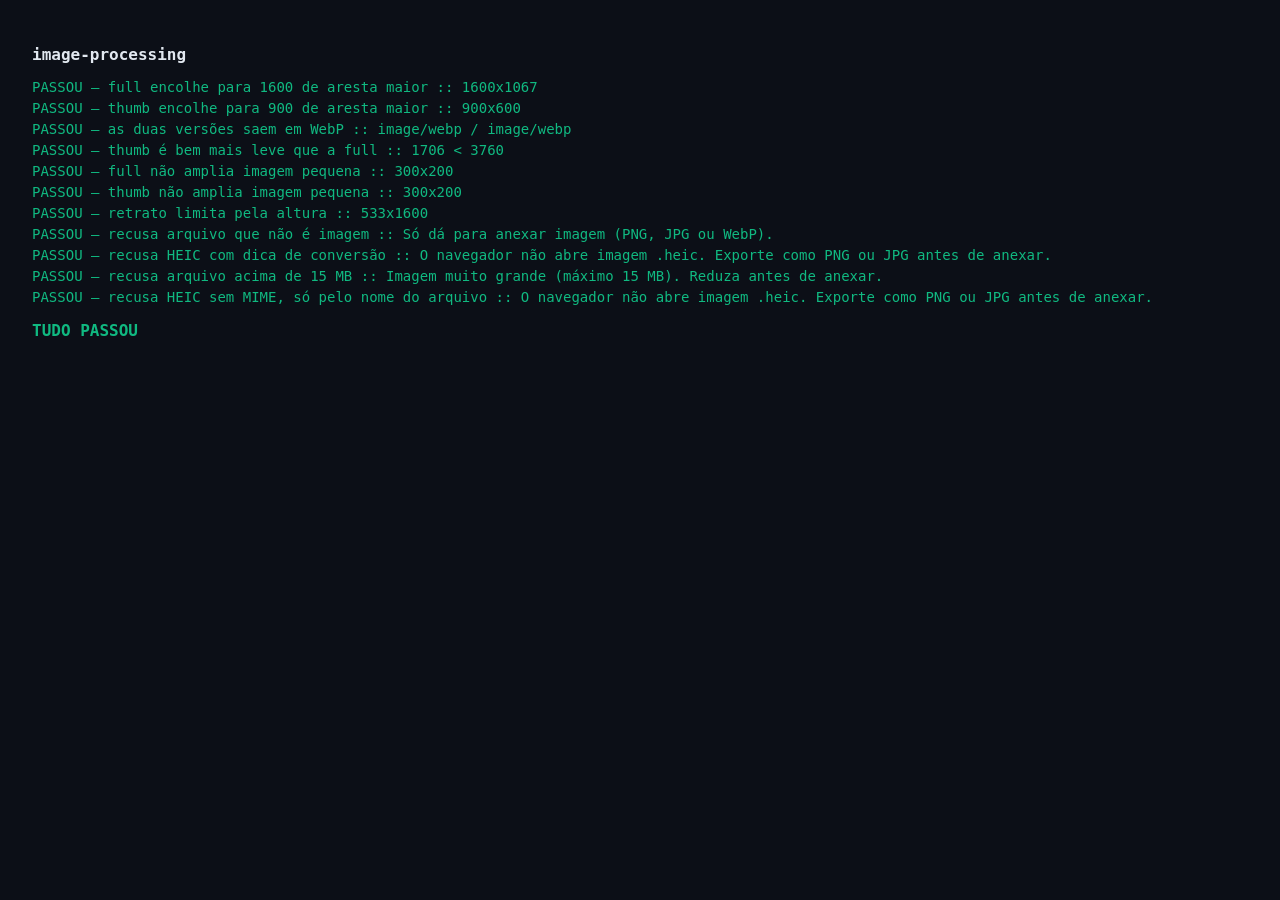
<file: tests/image-processing.test.html>
<!doctype html>
<meta charset="utf-8">
<title>Teste — image-processing</title>
<style>
  body { font: 14px/1.5 monospace; padding: 24px; background: #0c0f17; color: #e2e8f0; }
  .ok   { color: #10b981; }
  .fail { color: #f43f5e; }
  h1 { font-size: 16px; }
</style>
<h1>image-processing</h1>
<div id="saida"></div>
<script type="module">
  import { processImageFile, MAX_INPUT_BYTES, FULL_MAX_EDGE, THUMB_MAX_EDGE } from '../js/image-processing.js';

  const saida = document.getElementById('saida');
  let falhas = 0;

  function conta(nome, condicao, detalhe = '') {
    const li = document.createElement('div');
    li.className = condicao ? 'ok' : 'fail';
    li.textContent = `${condicao ? 'PASSOU' : 'FALHOU'} — ${nome}${detalhe ? ' :: ' + detalhe : ''}`;
    saida.appendChild(li);
    if (!condicao) falhas++;
  }

  // Gera um File de imagem sintética com as dimensões pedidas
  async function imagemFalsa(w, h, tipo = 'image/png', nome = 'grafico.png') {
    const cv = document.createElement('canvas');
    cv.width = w; cv.height = h;
    const ctx = cv.getContext('2d');
    ctx.fillStyle = '#0f172a'; ctx.fillRect(0, 0, w, h);
    ctx.fillStyle = '#10b981'; ctx.fillRect(0, h / 2, w, 4); // "candle"
    const blob = await new Promise(r => cv.toBlob(r, tipo));
    return new File([blob], nome, { type: tipo });
  }

  async function erroDe(promessa) {
    try { await promessa; return null; } catch (e) { return e.message; }
  }

  // 1. Imagem grande encolhe para a aresta de cada versão, virando WebP.
  //    Os alvos vêm das constantes, não de números crus: mudar FULL/THUMB_MAX_EDGE
  //    não deve quebrar um teste que só quer saber se o redimensionamento acertou.
  {
    const r = await processImageFile(await imagemFalsa(3000, 2000));
    const alturaEsperada = (aresta) => Math.round(2000 * (aresta / 3000));
    conta(`full encolhe para ${FULL_MAX_EDGE} de aresta maior`,
          r.full.w === FULL_MAX_EDGE && r.full.h === alturaEsperada(FULL_MAX_EDGE),
          `${r.full.w}x${r.full.h}`);
    conta(`thumb encolhe para ${THUMB_MAX_EDGE} de aresta maior`,
          r.thumb.w === THUMB_MAX_EDGE && r.thumb.h === alturaEsperada(THUMB_MAX_EDGE),
          `${r.thumb.w}x${r.thumb.h}`);
    conta('as duas versões saem em WebP',
          r.full.blob.type === 'image/webp' && r.thumb.blob.type === 'image/webp',
          `${r.full.blob.type} / ${r.thumb.blob.type}`);
    conta('thumb é bem mais leve que a full', r.thumb.blob.size < r.full.blob.size,
          `${r.thumb.blob.size} < ${r.full.blob.size}`);
  }

  // 2. Imagem menor que o alvo NÃO é ampliada
  {
    const r = await processImageFile(await imagemFalsa(300, 200));
    conta('full não amplia imagem pequena', r.full.w === 300 && r.full.h === 200,
          `${r.full.w}x${r.full.h}`);
    conta('thumb não amplia imagem pequena', r.thumb.w === 300 && r.thumb.h === 200,
          `${r.thumb.w}x${r.thumb.h}`);
  }

  // 3. Imagem em retrato usa a ALTURA como aresta maior
  {
    const r = await processImageFile(await imagemFalsa(1000, 3000));
    conta('retrato limita pela altura', r.full.h === 1600 && r.full.w === 533,
          `${r.full.w}x${r.full.h}`);
  }

  // 4. Arquivo que não é imagem é recusado com mensagem em pt-BR
  {
    const txt = new File(['isto não é imagem'], 'nota.txt', { type: 'text/plain' });
    const msg = await erroDe(processImageFile(txt));
    conta('recusa arquivo que não é imagem', msg !== null && /imagem/i.test(msg), String(msg));
  }

  // 5. HEIC é recusado com mensagem própria (o navegador não decodifica)
  {
    const heic = new File([new Uint8Array(10)], 'IMG_0001.heic', { type: 'image/heic' });
    const msg = await erroDe(processImageFile(heic));
    conta('recusa HEIC com dica de conversão', msg !== null && /heic/i.test(msg), String(msg));
  }

  // 6. Arquivo acima do teto é recusado ANTES de decodificar
  {
    const gordo = new File([new Uint8Array(MAX_INPUT_BYTES + 1)], 'enorme.png', { type: 'image/png' });
    const msg = await erroDe(processImageFile(gordo));
    conta('recusa arquivo acima de 15 MB', msg !== null && /15 MB/.test(msg), String(msg));
  }

  // 7. HEIC com `type` vazio (Chrome/Firefox não preenchem o MIME deste
  // formato) só é pego pelo ramo do NOME — cobre o `||` de validarEntrada
  // isoladamente do ramo do MIME já exercitado no caso 5.
  {
    const heicSemTipo = new File([new Uint8Array(10)], 'IMG_0002.heic', { type: '' });
    const msg = await erroDe(processImageFile(heicSemTipo));
    conta('recusa HEIC sem MIME, só pelo nome do arquivo', msg !== null && /heic/i.test(msg), String(msg));
  }

  const resumo = document.createElement('h1');
  resumo.className = falhas === 0 ? 'ok' : 'fail';
  resumo.textContent = falhas === 0 ? 'TUDO PASSOU' : `${falhas} FALHA(S)`;
  resumo.id = 'resumo';
  saida.appendChild(resumo);
</script>
</file>
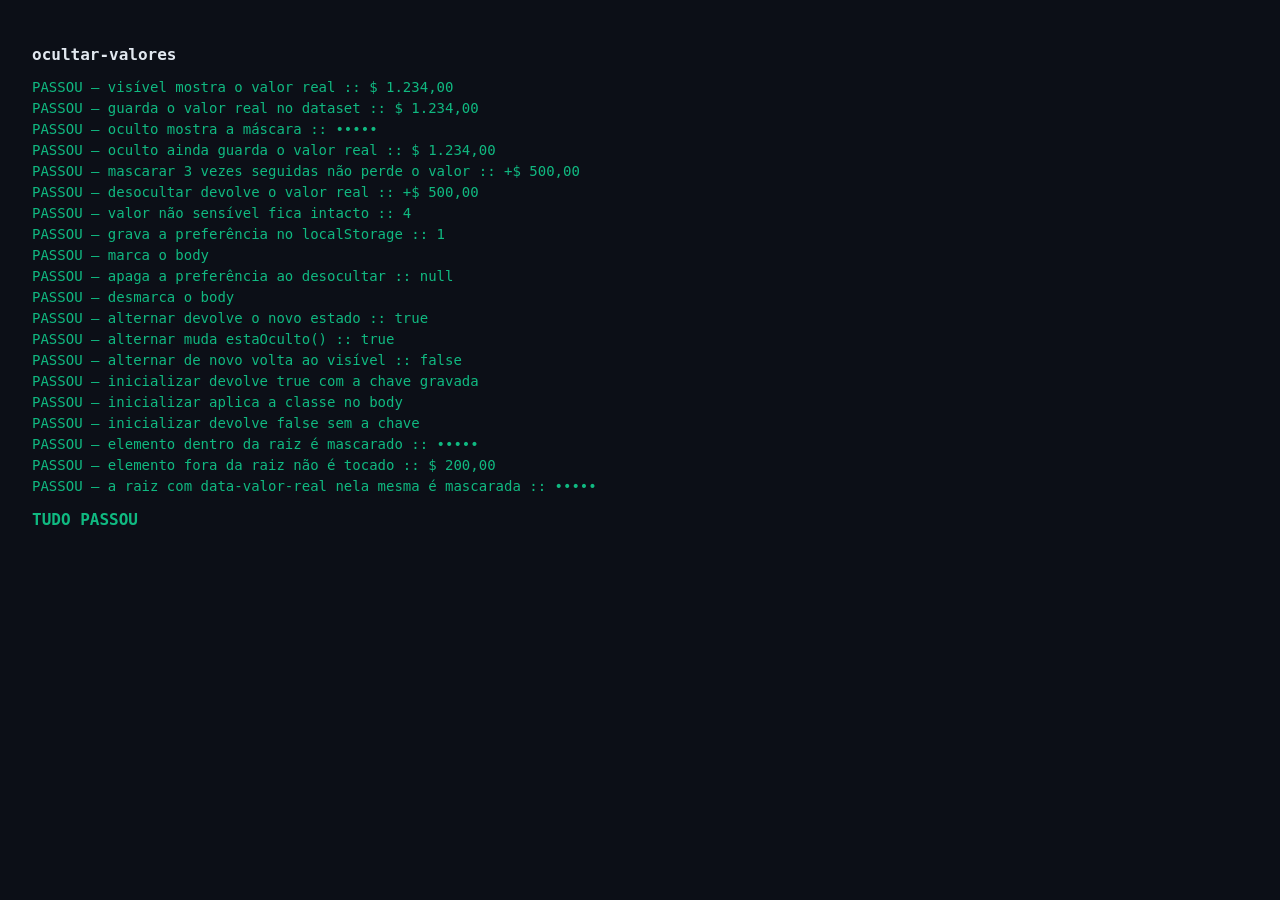
<file: tests/ocultar-valores.test.html>
<!doctype html>
<meta charset="utf-8">
<title>Teste — ocultar-valores</title>
<style>
  body { font: 14px/1.5 monospace; padding: 24px; background: #0c0f17; color: #e2e8f0; }
  .ok   { color: #10b981; }
  .fail { color: #f43f5e; }
  h1 { font-size: 16px; }
</style>
<h1>ocultar-valores</h1>
<div id="saida"></div>
<script type="module">
  import {
    MASCARA, estaOculto, definirOculto, alternarOculto,
    escreverValor, aplicarOcultacao, inicializarOcultacao
  } from '../js/ui/ocultar-valores.js';

  const saida = document.getElementById('saida');
  let falhas = 0;

  function conta(nome, condicao, detalhe = '') {
    const li = document.createElement('div');
    li.className = condicao ? 'ok' : 'fail';
    li.textContent = `${condicao ? 'PASSOU' : 'FALHOU'} — ${nome}${detalhe ? ' :: ' + detalhe : ''}`;
    saida.appendChild(li);
    if (!condicao) falhas++;
  }

  // O teste roda na mesma origem do app: guardar e restaurar a preferência
  // real do usuário, senão abrir o teste muda o estado do Monolith no navegador.
  const CHAVE = 'monolith:valores-ocultos';
  const preferenciaOriginal = localStorage.getItem(CHAVE);

  function elemento(texto = '') {
    const el = document.createElement('span');
    el.textContent = texto;
    return el;
  }

  // 1. Visível: escreverValor põe o texto real e registra a fonte da verdade
  {
    definirOculto(false);
    const el = elemento();
    escreverValor(el, '$ 1.234,00');
    conta('visível mostra o valor real', el.textContent === '$ 1.234,00', el.textContent);
    conta('guarda o valor real no dataset', el.dataset.valorReal === '$ 1.234,00', el.dataset.valorReal);
  }

  // 2. Oculto: escreverValor mascara mas continua guardando o real
  {
    definirOculto(true);
    const el = elemento();
    escreverValor(el, '$ 1.234,00');
    conta('oculto mostra a máscara', el.textContent === MASCARA, el.textContent);
    conta('oculto ainda guarda o valor real', el.dataset.valorReal === '$ 1.234,00', el.dataset.valorReal);
  }

  // 3. aplicarOcultacao é idempotente — o defeito que ela existe para evitar é
  //    ler o texto da tela como se fosse o valor real e gravar a máscara por cima
  {
    definirOculto(false);
    const el = elemento();
    escreverValor(el, '+$ 500,00');
    definirOculto(true);
    document.body.appendChild(el);
    aplicarOcultacao();
    aplicarOcultacao();
    aplicarOcultacao();
    conta('mascarar 3 vezes seguidas não perde o valor', el.dataset.valorReal === '+$ 500,00', el.dataset.valorReal);
    definirOculto(false);
    aplicarOcultacao();
    conta('desocultar devolve o valor real', el.textContent === '+$ 500,00', el.textContent);
    el.remove();
  }

  // 4. Elemento sem data-valor-real não é tocado
  {
    definirOculto(true);
    const el = elemento('4');
    document.body.appendChild(el);
    aplicarOcultacao();
    conta('valor não sensível fica intacto', el.textContent === '4', el.textContent);
    el.remove();
  }

  // 5. Persistência e classe no <body>
  {
    definirOculto(true);
    conta('grava a preferência no localStorage', localStorage.getItem(CHAVE) === '1', String(localStorage.getItem(CHAVE)));
    conta('marca o body', document.body.classList.contains('valores-ocultos'));
    definirOculto(false);
    conta('apaga a preferência ao desocultar', localStorage.getItem(CHAVE) === null, String(localStorage.getItem(CHAVE)));
    conta('desmarca o body', !document.body.classList.contains('valores-ocultos'));
  }

  // 6. alternarOculto inverte e devolve o novo estado
  {
    definirOculto(false);
    const novo = alternarOculto();
    conta('alternar devolve o novo estado', novo === true, String(novo));
    conta('alternar muda estaOculto()', estaOculto() === true, String(estaOculto()));
    alternarOculto();
    conta('alternar de novo volta ao visível', estaOculto() === false, String(estaOculto()));
  }

  // 7. inicializarOcultacao lê o que está gravado
  {
    localStorage.setItem(CHAVE, '1');
    conta('inicializar devolve true com a chave gravada', inicializarOcultacao() === true);
    conta('inicializar aplica a classe no body', document.body.classList.contains('valores-ocultos'));
    localStorage.removeItem(CHAVE);
    conta('inicializar devolve false sem a chave', inicializarOcultacao() === false);
  }

  // 8. aplicarOcultacao(raiz) só mexe no que está dentro da raiz passada —
  //    é o contrato que renderGridView/renderListView usam de verdade
  {
    definirOculto(false);
    const container = document.createElement('div');
    const dentro = elemento();
    escreverValor(dentro, '$ 100,00');
    container.appendChild(dentro);
    document.body.appendChild(container);

    const fora = elemento();
    escreverValor(fora, '$ 200,00');
    document.body.appendChild(fora);

    definirOculto(true);
    aplicarOcultacao(container);
    conta('elemento dentro da raiz é mascarado', dentro.textContent === MASCARA, dentro.textContent);
    conta('elemento fora da raiz não é tocado', fora.textContent === '$ 200,00', fora.textContent);

    container.remove();
    fora.remove();
    definirOculto(false);
  }

  // 9. A própria raiz é mascarada quando é ela quem carrega data-valor-real
  //    (correção nº 1: querySelectorAll não casa com o elemento raiz)
  {
    definirOculto(false);
    const raizSensivel = elemento();
    escreverValor(raizSensivel, '$ 300,00');
    document.body.appendChild(raizSensivel);

    definirOculto(true);
    aplicarOcultacao(raizSensivel);
    conta('a raiz com data-valor-real nela mesma é mascarada', raizSensivel.textContent === MASCARA, raizSensivel.textContent);

    raizSensivel.remove();
    definirOculto(false);
  }

  // Restaura a preferência real do usuário
  if (preferenciaOriginal === null) localStorage.removeItem(CHAVE);
  else localStorage.setItem(CHAVE, preferenciaOriginal);
  definirOculto(preferenciaOriginal === '1');

  const resumo = document.createElement('h1');
  resumo.textContent = falhas === 0 ? 'TUDO PASSOU' : `${falhas} FALHA(S)`;
  resumo.className = falhas === 0 ? 'ok' : 'fail';
  saida.appendChild(resumo);
</script>
</file>
